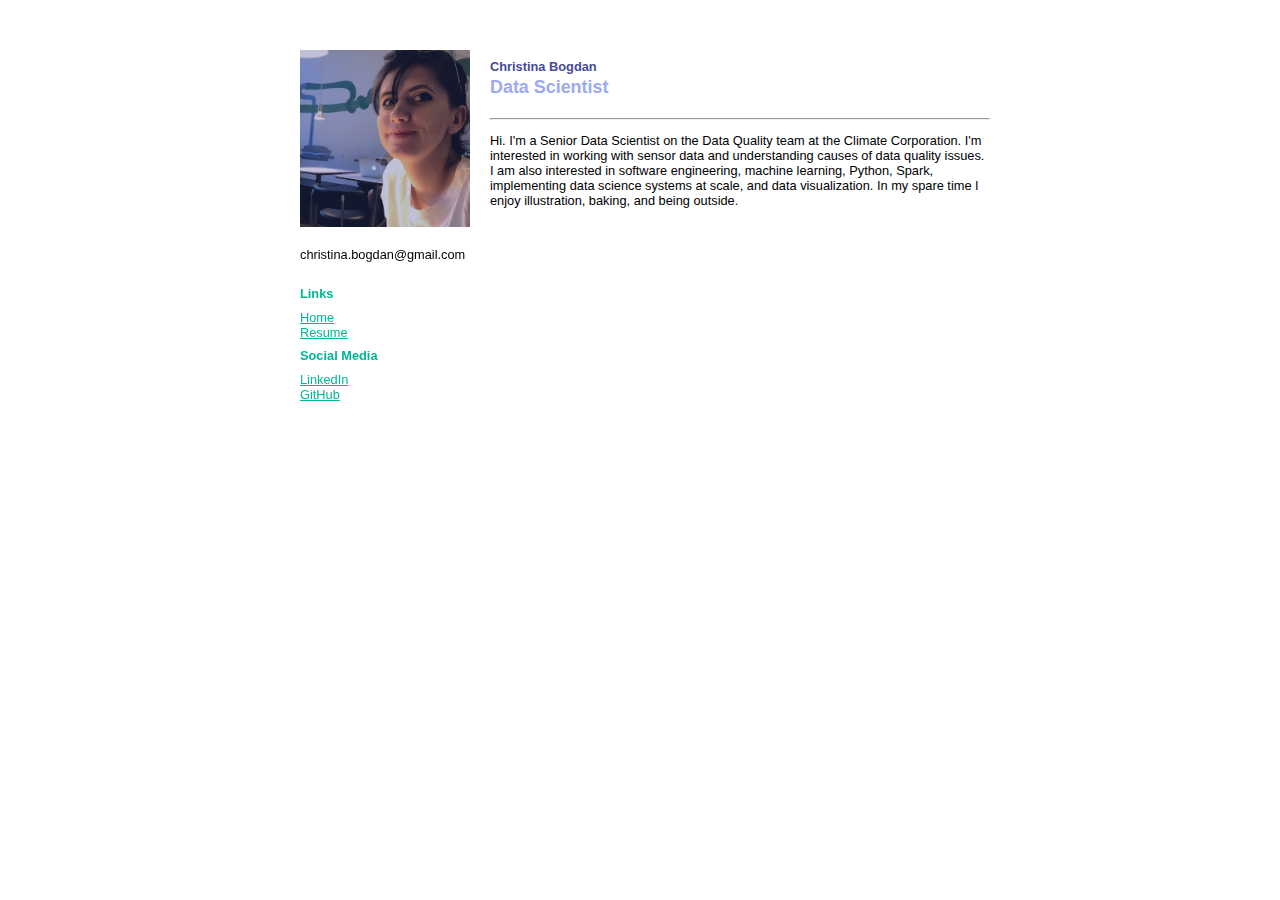
<file: main.html>
<HTML><HEAD>
  <link rel="stylesheet" type="text/css" href="stylesheet.css">
<title>Christina Bogdan</title>

</HEAD>

<!-- body -->

<BODY>


<!-- -->
<div id='wrapper'>

<div id='navbar'>
<nav id="bar"></nav>
</div>

<div id='main'>

<div id='heading'>
</div>

<p>
Hi. I'm a Senior Data Scientist on the Data Quality team at the Climate Corporation. I'm
interested in working with sensor data and understanding causes of data quality issues.  I am also interested in software engineering, machine learning, Python, Spark, implementing data science systems at scale, and data visualization.
In my spare time I enjoy illustration, baking, and being outside.</p>
</div>
</div>

<script src="static.js"></script>

</BODY></HTML>
</file>
<file: stylesheet.css>
body {
    background-color: #fff;
    font-family: Arial;
    margin-top: 50px;
    color: #000
}

#wrapper {
 width:700px;
 margin: 0 auto;
 overflow:hidden;
}

#main {
  font-size:80%;
  margin-left: 200px;
}


/*a:visited {color: #616536}
a:active {color: #1B1112}*/

b {color: #00b894	;}

h1 {font-size:100%;
   color: #464b96	;}


h2 {
  color: #9baaf2;
    font-family: Arial;
    font-size: 140%;
    margin-top:-5px;
    margin-bottom:20px;
}

h2 proj {
  color: #6c91bf;
  font-size:140%
}


.image-holder {
    display:inline-block;
    position: relative;
    float:center;
    margin-bottom:20px
}
.image-holder:after {
    content:'';
    top: 0;
    left: 0;
    bottom:0;
    z-index: 10;
    width: 100%;
    height: 100%;
    display: block;
    position: absolute;
    background: #464b96;
    opacity: 0.25;
}


#navbar {
    position: fixed; /* Set the navbar to fixed position */
    font-size:80%;
    float:left;
    margin-left: 10px;
}

hr {color:#10CC7D}
#navbar h1 { color: #00b894;}

a { color:#00b894}
</file>
